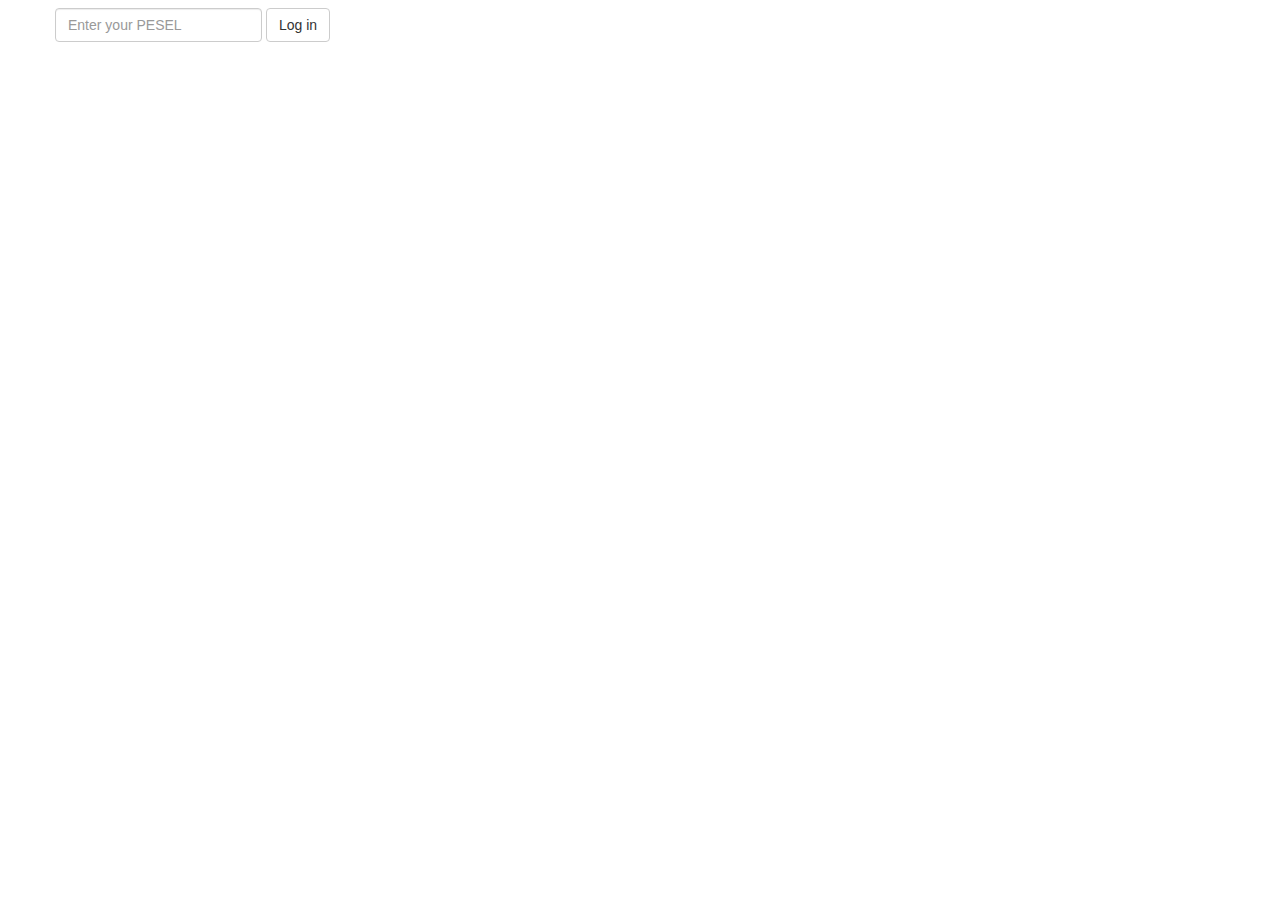
<file: z kursu/js/index.html>
<!DOCTYPE html>
<html>
<head>
	<title>Some new page</title>
	<link href="css/bootstrap.min.css" rel="stylesheet">
	<link rel="stylesheet" type="text/css" href="mystyle.css">
	<script src="jquery-3.1.1.js" type="text/javascript"></script>
	
</head>
<body>
<form class="navbar-form navbar-left" role="search">
  <div class="form-group">
    <input type="text" class="form-control" placeholder="Enter your PESEL">
  </div>
  <button type="submit" class="btn btn-default">Log in</button>
</form>



<script src="script.js"></script>
<script src="js/bootstrap.min.js"></script>
</body>
	

</html>
</file>
<file: z kursu/js/mystyle.css>
*{
	margin:0;
	padding:0;
	margin-left:20px;
	list-style-type:none;
}
</file>
